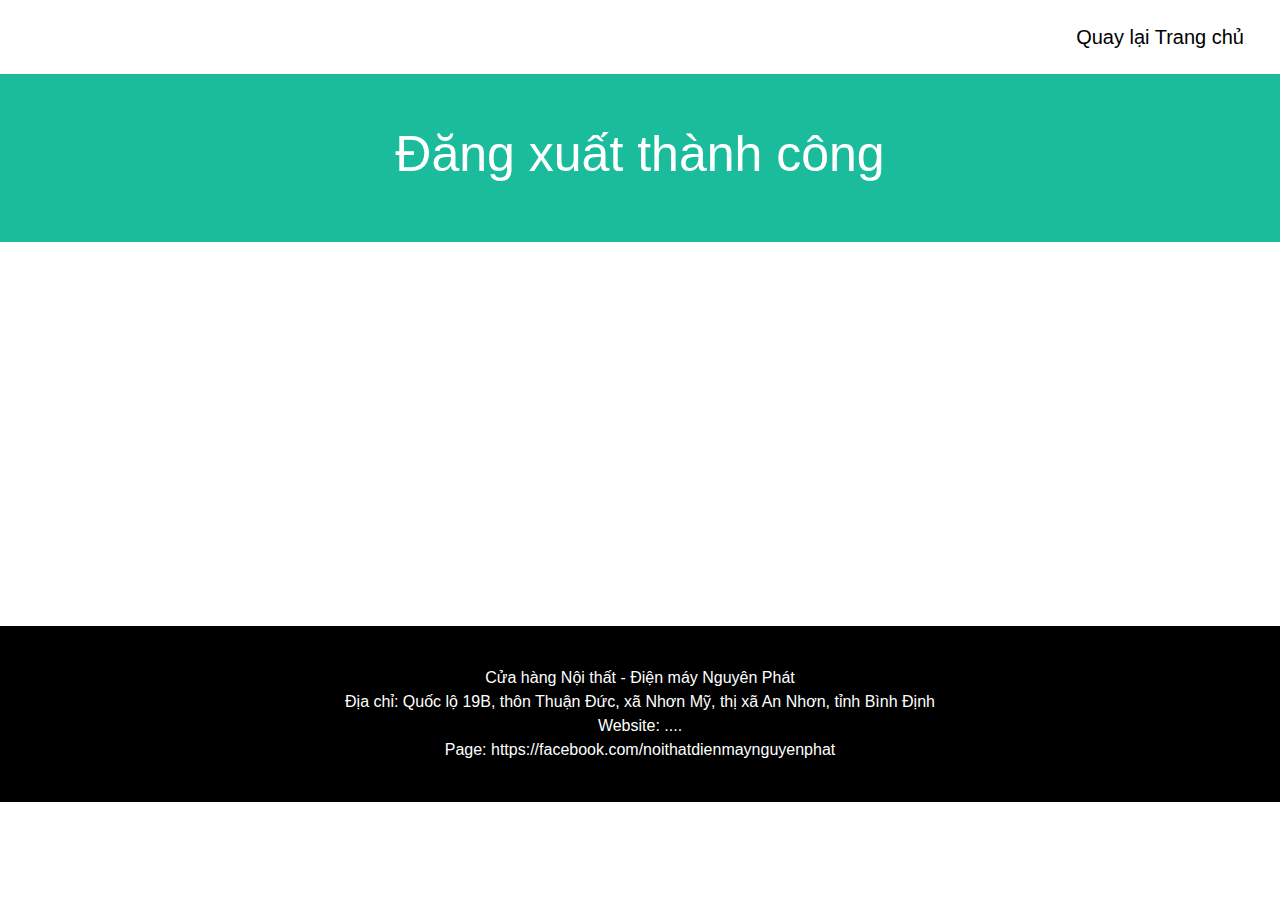
<file: templates/logout.html>
<!DOCTYPE html>
<html lang="en">
<head>
    <meta charset="utf-8">
    <meta name="viewport" content="width=device-width, initial-scale=1, shrink-to-fit=no">
    <title>Login Form</title>
    <link rel="stylesheet" href="https://stackpath.bootstrapcdn.com/bootstrap/4.5.0/css/bootstrap.min.css">
    <link rel="stylesheet" href="https://maxcdn.bootstrapcdn.com/font-awesome/4.7.0/css/font-awesome.min.css">
    <link rel="stylesheet" href="../static/css/main.css">
    <script src="https://code.jquery.com/jquery-3.5.1.min.js"></script>
    <script src="https://cdn.jsdelivr.net/npm/popper.js@1.16.0/dist/umd/popper.min.js"></script>
    <script src="https://stackpath.bootstrapcdn.com/bootstrap/4.5.0/js/bootstrap.min.js"></script>
</head>
<body>
    <div class="navbar">
        <div class="logo">
        </div>
        
        <div class="right">
            <a href="/">Quay lại Trang chủ</a>
        </div>
    </div>

    <div class="entry-title">
        <h2>Đăng xuất thành công</h2>
    </div>
    <br>
    <br>
    <br>
    <br>
    <br>
    <br>
    <br>
    <br>
    <br>
    <br>
    <br>
    <br>
    <br>
    <br>
    <br>
    <br>
    <!--Footer-->
    <footer class="ft">
        <div class="container">
            <p class="m-0 text-center text-white">Cửa hàng Nội thất - Điện máy Nguyên Phát</p>
            <p class="m-0 text-center text-white">Địa chỉ: Quốc lộ 19B, thôn Thuận Đức, xã Nhơn Mỹ, thị xã An Nhơn, tỉnh Bình Định</p>
            <p class="m-0 text-center text-white">Website: ....</p>
            <p class="m-0 text-center text-white">Page: https://facebook.com/noithatdienmaynguyenphat</p>
        </div>
    </footer>
</body>
</html>
</file>
<file: static/css/main.css>
.entry-title {
  padding: 50px;
  text-align: center;
  color: white;
  background: #1abc9c;
}
  
.entry-title h2 {
  font-size: 50px;
}

.navbar {
    overflow: hidden;
    background-color: white;
}

.logo h1 {
  font-size: 30px;
}

.navbar a {
  float: left;
  display: block;
  color: black;
  text-align: center;
  padding: 14px 20px;
  text-decoration: none;
}

.right {
  float: right;
  font-size: 20px;
}

.navbar a:hover {
  background-color: #ddd;
  color: black;
}

.item div:hover {
  border: #1abc9c;
}

.item-image img {
  max-width: 100%;
  border-radius: 10px;
  border: 1px solid white;
}

.item-info h3 {
  text-align: center
}

.item-info a {
  color: black;
  text-transform: uppercase
}

.item-info a:hover {
  color: #1abc9c;
  text-decoration: none;
}

.ft {
  background-color: black;
  color: #ddd;
  padding: 40px;
  text-align: center;
}

form {
  border: 3px solid #f1f1f1;
}

.login-form {
  width: 340px;
  margin: 50px auto;
  font-size: 15px;
}
.login-form form {
  margin-bottom: 15px;
  background: #f7f7f7;
  box-shadow: 0px 2px 2px rgba(0, 0, 0, 0.3);
  padding: 30px;
}
.login-form h2 {
  margin: 0 0 15px;
}
.form-control, .btn {
  min-height: 38px;
  border-radius: 2px;
}
.btn {        
  font-size: 15px;
  font-weight: bold;
}
#error {
  color: red;
}

body {font-family: Arial, Helvetica, sans-serif;}

/* The Modal (background) */
.modal {
  display: none; /* Hidden by default */
  position: fixed; /* Stay in place */
  z-index: 1; /* Sit on top */
  padding-top: 100px; /* Location of the box */
  left: 0;
  top: 0;
  width: 100%; /* Full width */
  height: 100%; /* Full height */
  overflow: auto; /* Enable scroll if needed */
  background-color: rgb(0,0,0); /* Fallback color */
  background-color: rgba(0,0,0,0.4); /* Black w/ opacity */
}

/* Modal Content */
.modal-content {
  background-color: #fefefe;
  margin: auto;
  padding: 20px;
  border: 1px solid #888;
  width: 80%;
}

/* The Close Button */
.close {
  color: #aaaaaa;
  float: right;
  font-size: 28px;
  font-weight: bold;
}

.close:hover,
.close:focus {
  color: #000;
  text-decoration: none;
  cursor: pointer;
}
</file>
